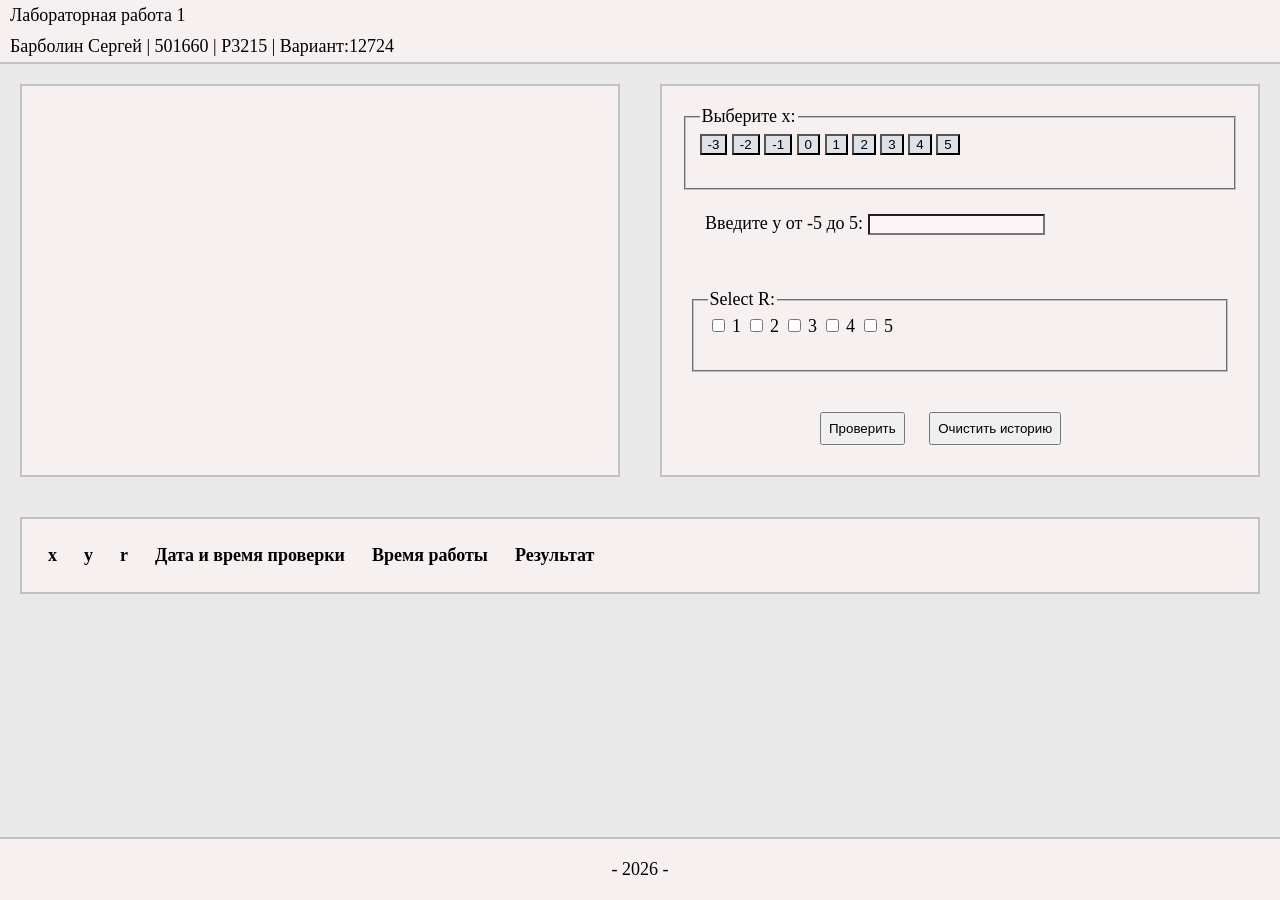
<file: 2/web — копия (2)/lab1/src/main/web/index.html>
<!DOCTYPE html>
<html lang="ru-RU">
    <head>
        <meta charset="UTF-8">
        <title>First Lab</title>
        <link rel="stylesheet" href="styles/main.css">
    </head>
    <body>
    <header>
        <p> Лабораторная работа 1 </p>
        <p> Барболин Сергей | 501660 | P3215 | Вариант:12724</p>
    </header>

    <main class="container">

        <section class="graph_section">
                <div id="graphs_container" class="graphs_grid"></div>
        </section>


        <section class="input_section">
            <form id="point_form">
                <fieldset id="x_select">
                    <legend>Выберите x:</legend>
                    <div class="x_buttons">
                        <input type="button" name="x" value="-3">
                        <input type="button" name="x" value="-2">
                        <input type="button" name="x" value="-1">
                        <input type="button" name="x" value="0">
                        <input type="button" name="x" value="1">
                        <input type="button" name="x" value="2">
                        <input type="button" name="x" value="3">
                        <input type="button" name="x" value="4">
                        <input type="button" name="x" value="5">
                    </div>
                    <span id="x_error_field" class="error_field"></span>
                </fieldset>

                <span id="x_error"> </span>

                <div class="y_form">
                    <label for="y">Введите y от -5 до 5:</label>
                    <input type="text" id="y" name="y" required>
                    <span id="y_error_field" class="error_field"></span>
                </div>

                <span id="y_error"> </span>
               

                <fieldset id="r_select">
                    <legend>Select R:</legend>
                    <div class="r_checkboxes">
                        <input type="checkbox" id="r1" name="r" value="1">
                        <label for="r1">1</label>

                        <input type="checkbox" id="r2" name="r" value="2">
                        <label for="r2">2</label>

                        <input type="checkbox" id="r3" name="r" value="3">
                        <label for="r3">3</label>

                        <input type="checkbox" id="r4" name="r" value="4">
                        <label for="r4">4</label>

                        <input type="checkbox" id="r5" name="r" value="5">
                        <label for="r5">5</label>
                    </div>
                                
                    <span id="r_error_field" class="error_field"></span>

                </fieldset>

                <span id="r_error"> </span>

                <div class="action_buttons">
                    <button type="submit">Проверить</button>
                    <button type="button" id="clean_btn">Очистить историю</button>
                </div>
            </form>

        </section>


    
    <section class="results_section">
        <table id="result_table">
            <tr>
                <th>x</th>
                <th>y</th>
                <th>r</th>
                <th>Дата и время проверки</th>
                <th>Время работы</th>
                <th>Результат</th>
            </tr>
        </table>
    </section>


    </main>

    <footer id="footer">
        <p> 2026 </p>
    </footer>

    </body>

    <script src="code_js/graph_draw.js"></script>
    <script src="code_js/index.js"></script>


</html>
</file>
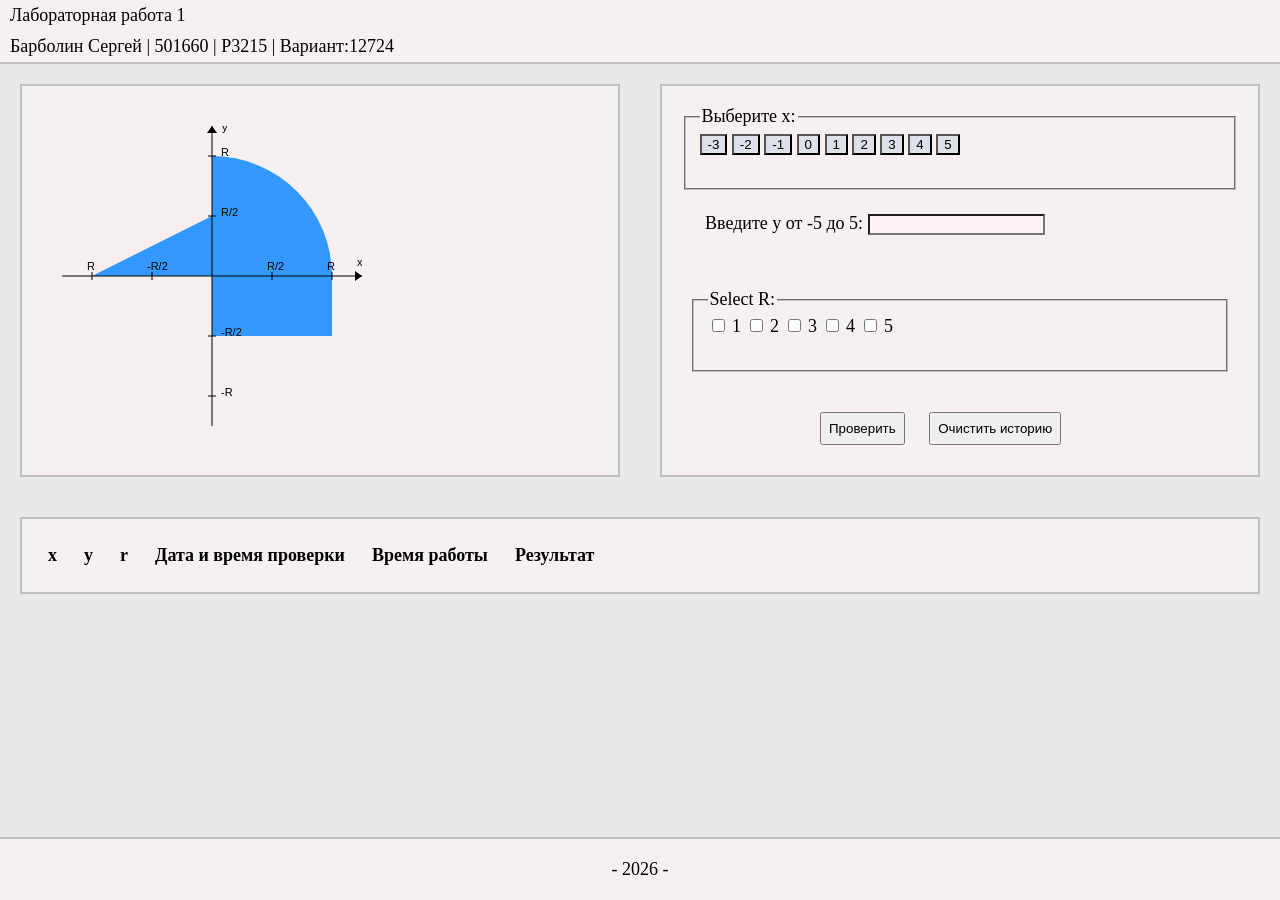
<file: 2/web — копия/lab1/src/main/web/index.html>
<!DOCTYPE html>
<html lang="ru-RU">
    <head>
        <meta charset="UTF-8">
        <title>First Lab</title>
        <link rel="stylesheet" href="styles/main.css">
    </head>
    <body>
    <header>
        <p> Лабораторная работа 1 </p>
        <p> Барболин Сергей | 501660 | P3215 | Вариант:12724</p>
    </header>

    <main class="container">

        <section class="graph_section">
            <div class="graph1">
                <canvas id="graph1" width="300" height="300"> </canvas>
            </div>
        </section>


        <section class="input_section">
            <form id="point_form">
                <fieldset id="x_select">
                    <legend>Выберите x:</legend>
                    <div class="x_buttons">
                        <input type="button" name="x" value="-3">
                        <input type="button" name="x" value="-2">
                        <input type="button" name="x" value="-1">
                        <input type="button" name="x" value="0">
                        <input type="button" name="x" value="1">
                        <input type="button" name="x" value="2">
                        <input type="button" name="x" value="3">
                        <input type="button" name="x" value="4">
                        <input type="button" name="x" value="5">
                    </div>
                    <span id="x_error_field" class="error_field"></span>
                </fieldset>

                <span id="x_error"> </span>

                <div class="y_form">
                    <label for="y">Введите y от -5 до 5:</label>
                    <input type="text" id="y" name="y" required>
                    <span id="y_error_field" class="error_field"></span>
                </div>

                <span id="y_error"> </span>
               

                <fieldset id="r_select">
                    <legend>Select R:</legend>
                    <div class="r_checkboxes">
                        <input type="checkbox" id="r1" name="r" value="1">
                        <label for="r1">1</label>

                        <input type="checkbox" id="r2" name="r" value="2">
                        <label for="r2">2</label>

                        <input type="checkbox" id="r3" name="r" value="3">
                        <label for="r3">3</label>

                        <input type="checkbox" id="r4" name="r" value="4">
                        <label for="r4">4</label>

                        <input type="checkbox" id="r5" name="r" value="5">
                        <label for="r5">5</label>
                    </div>
                                
                    <span id="r_error_field" class="error_field"></span>

                </fieldset>

                <span id="r_error"> </span>

                <div class="action_buttons">
                    <button type="submit">Проверить</button>
                    <button type="button" id="clean_btn">Очистить историю</button>
                </div>
            </form>

        </section>


    
    <section class="results_section">
        <table id="result_table">
            <tr>
                <th>x</th>
                <th>y</th>
                <th>r</th>
                <th>Дата и время проверки</th>
                <th>Время работы</th>
                <th>Результат</th>
            </tr>
        </table>
    </section>


    </main>

    <footer id="footer">
        <p> 2026 </p>
    </footer>

    </body>

    <script src="code_js/graph_draw.js"></script>
    <script src="code_js/index.js"></script>


</html>
</file>
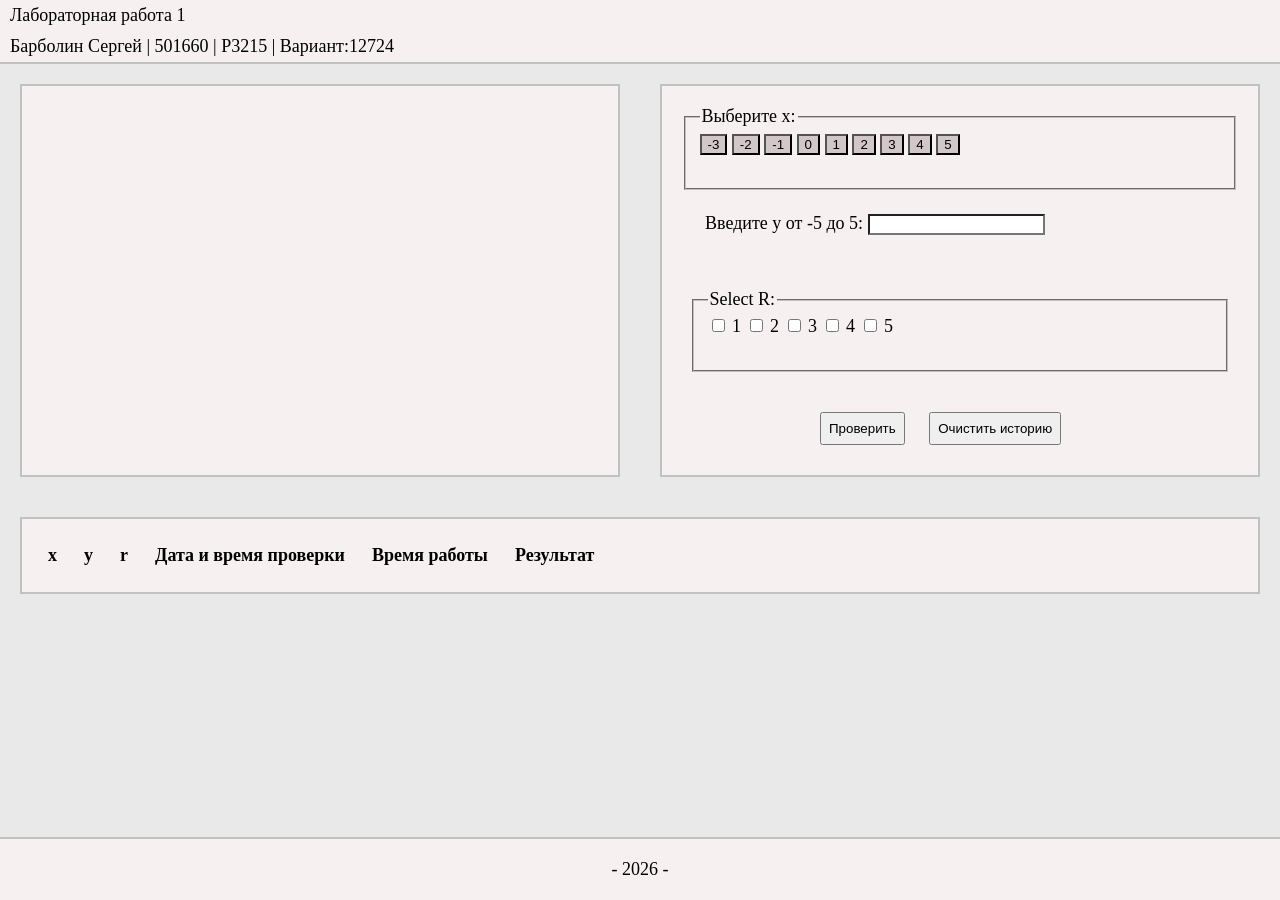
<file: 2/web/lab1/src/main/web/index.html>
<!DOCTYPE html>
<html lang="ru-RU">
    <head>
        <meta charset="UTF-8">
        <title>First Lab</title>
        <link rel="stylesheet" href="styles/main.css">
    </head>
    <body>
    <header>
        <p> Лабораторная работа 1 </p>
        <p> Барболин Сергей | 501660 | P3215 | Вариант:12724</p>
    </header>

    <main class="container">

        <section class="graph_section">
                <div id="graphs_container" class="graphs_grid"></div>
        </section>


        <section class="input_section">
            <form id="point_form">
                <fieldset id="x_select">
                    <legend>Выберите x:</legend>
                    <div class="x_buttons">
                        <input type="button" name="x" value="-3">
                        <input type="button" name="x" value="-2">
                        <input type="button" name="x" value="-1">
                        <input type="button" name="x" value="0">
                        <input type="button" name="x" value="1">
                        <input type="button" name="x" value="2">
                        <input type="button" name="x" value="3">
                        <input type="button" name="x" value="4">
                        <input type="button" name="x" value="5">
                    </div>
                    <span id="x_error_field" class="error_field"></span>
                </fieldset>

                <span id="x_error"> </span>

                <div class="y_form">
                    <label for="y">Введите y от -5 до 5:</label>
                    <input type="text" id="y" name="y" required>
                    <span id="y_error_field" class="error_field"></span>
                </div>

                <span id="y_error"> </span>
               

                <fieldset id="r_select">
                    <legend>Select R:</legend>
                    <div class="r_checkboxes">
                        <input type="checkbox" id="r1" name="r" value="1">
                        <label for="r1">1</label>

                        <input type="checkbox" id="r2" name="r" value="2">
                        <label for="r2">2</label>

                        <input type="checkbox" id="r3" name="r" value="3">
                        <label for="r3">3</label>

                        <input type="checkbox" id="r4" name="r" value="4">
                        <label for="r4">4</label>

                        <input type="checkbox" id="r5" name="r" value="5">
                        <label for="r5">5</label>
                    </div>
                                
                    <span id="r_error_field" class="error_field"></span>

                </fieldset>

                <span id="r_error"> </span>

                <div class="action_buttons">
                    <button type="submit">Проверить</button>
                    <button type="button" id="clean_btn">Очистить историю</button>
                </div>
            </form>

        </section>


    
    <section class="results_section">
        <table id="result_table">
            <tr>
                <th>x</th>
                <th>y</th>
                <th>r</th>
                <th>Дата и время проверки</th>
                <th>Время работы</th>
                <th>Результат</th>
            </tr>
        </table>
    </section>


    </main>

    <footer id="footer">
        <p> 2026 </p>
    </footer>

    </body>

    <script src="code_js/PointValidator.js"></script>
    <script src="code_js/HitTester.js"></script>
    <script src="code_js/PointStore.js"></script>
    <script src="code_js/GraphRenderer.js"></script>
    <script src="code_js/ResultTable.js"></script>
    <script src="code_js/PointForm.js"></script>
    <script src="code_js/App.js"></script>


</html>
</file>
<file: 2/web — копия (2)/lab1/src/main/web/styles/main.css>
html, body { margin: 0; padding: 0; }

header {
    font-family: 'Times New Roman', Times, serif;
    font-size: 18px;
    color: #000;

    position: sticky;      
    top: 0;
    background-color: #f6f0f0;          
    border-bottom: 2px solid #c1c1c1;                
}

header p {
    margin: 0;
    padding: 5px 10px;
}

body {
    font-family: 'Times New Roman', Times, serif;
    font-size: 18px;

    background-color: #eae9e9;
}

main {
    margin: 20px 20px 0; 
    display: grid;
    grid-template-columns: 1fr 1fr; 
    gap: 40px;
}


.graph_section{
    background-color: #f6f0f0;    
    border: 2px solid #c1c1c1;  
}

.graphs_grid {
    display: flex;
    flex-wrap: wrap;
    gap: 12px;
    justify-content: center;
}
.graph_wrapper {
    display: flex;
    flex-direction: column;
    align-items: center;
    margin-top: 5px;
    margin-bottom: 5px;
}
.graph_wrapper canvas {
    border: 1px solid #ccc;
    background: #fff;
}

.input_section{
    background-color: #f6f0f0;  
    border: 2px solid #c1c1c1;  
}


/* Пример каскадирования */
input[type="button"] {
    background-color: #000000;   /* (0,1,1) */
}
input[type="button"] {
    background-color: #ff0000;   /* (0,1,1) 2 — перебьёт 1, т.к. идёт позже */
}

#x_select input.selected[type="button"] { background-color: #3399FF; color: white; }
/* (1,2,1) 4 - перебьет 3 */

#point_form input[type="button"] {
    background-color: #dee1e8;   /* (1,1,1) 3 — перебьёт 2 */
}


#point_form{
    padding: 20px;
}

.y_form{
    padding: 23px;
}

.y_form input{
    background-color: #fdf5f5;  
}

#r_select{
    margin: 10px;
}

.error_field {
    display: block;
    min-height: 1.2em;      
    line-height: 1.2em;
    margin-top: 4px;
    color: red;
    font-size: 0.8em;
    visibility: hidden;   
}

.error_field.visible {
    visibility: visible;   
}

.action_buttons{
    padding-top: 20px;
    width: 300px;
    margin: 0 auto;
}

.action_buttons button{
    padding: 7px;
    margin: 10px;
}

.action_buttons button:active { 
    transform: scale(0.7); 
    background-color: #3399FF;
}

.results_section{
    grid-column: 1 / -1;
    margin-bottom: 40px;
    background-color: #f6f0f0;  
    border: 2px solid #c1c1c1; 
}

#result_table {
    border-spacing: 25px;
}


footer {
    position: fixed;
    bottom: 0;
    left: 0;
    width: 100%;
    text-align: center;
    box-sizing: border-box;  
    padding: 2px;      
    background-color: #f6f0f0;          
    border-top: 2px solid #c1c1c1;   
}

footer p::before, footer p::after {
    content: " - ";
    color: #000000;
}
</file>
<file: 2/web — копия/lab1/src/main/web/styles/main.css>
html, body { margin: 0; padding: 0; }

header {
    font-family: 'Times New Roman', Times, serif;
    font-size: 18px;
    color: #000;

    position: sticky;      
    top: 0;
    background-color: #f6f0f0;          
    border-bottom: 2px solid #c1c1c1;                
}

header p {
    margin: 0;
    padding: 5px 10px;
}

body {
    font-family: 'Times New Roman', Times, serif;
    font-size: 18px;

    background-color: #eae9e9;
}

main {
    margin: 20px 20px 0; 
    display: grid;
    grid-template-columns: 1fr 1fr; 
    gap: 40px;
}


.graph_section{
    background-color: #f6f0f0;    
    border: 2px solid #c1c1c1;  
}

.graph1 {
    padding: 40px;
}

.input_section{
    background-color: #f6f0f0;  
    border: 2px solid #c1c1c1;  
}


/* Пример каскадирования */
input[type="button"] {
    background-color: #000000;   /* (0,1,1) */
}
input[type="button"] {
    background-color: #ff0000;   /* (0,1,1) 2 — перебьёт 1, т.к. идёт позже */
}

#x_select input.selected[type="button"] { background-color: #3399FF; color: white; }
/* (1,2,1) 4 - перебьет 3 */

#point_form input[type="button"] {
    background-color: #dee1e8;   /* (1,1,1) 3 — перебьёт 2 */
}


#point_form{
    padding: 20px;
}

.y_form{
    padding: 23px;
}

.y_form input{
    background-color: #fdf5f5;  
}

#r_select{
    margin: 10px;
}

.error_field {
    display: block;
    min-height: 1.2em;      
    line-height: 1.2em;
    margin-top: 4px;
    color: red;
    font-size: 0.8em;
    visibility: hidden;   
}

.error_field.visible {
    visibility: visible;   
}

.action_buttons{
    padding-top: 20px;
    width: 300px;
    margin: 0 auto;
}

.action_buttons button{
    padding: 7px;
    margin: 10px;
}

.action_buttons button:active { 
    transform: scale(0.7); 
    background-color: #3399FF;
}

.results_section{
    grid-column: 1 / -1;
    margin-bottom: 40px;
    background-color: #f6f0f0;  
    border: 2px solid #c1c1c1; 
}

#result_table {
    border-spacing: 25px;
}


footer {
    position: fixed;
    bottom: 0;
    left: 0;
    width: 100%;
    text-align: center;
    box-sizing: border-box;  
    padding: 2px;      
    background-color: #f6f0f0;          
    border-top: 2px solid #c1c1c1;   
}

footer p::before, footer p::after {
    content: " - ";
    color: #000000;
}
</file>
<file: 2/web/lab1/src/main/web/styles/main.css>
html, body { margin: 0; padding: 0; }

body {
    font-family: 'Times New Roman', Times, serif;
    font-size: 18px;

    background-color: #eae9e9;
}

header {
    color: #000;

    position: sticky;      
    top: 0;
    background-color: #f6f0f0;          
    border-bottom: 2px solid #c1c1c1;                
}

header p {
    margin: 0;
    padding: 5px 10px;
}

main {
    margin: 20px 20px 0; 
    display: grid;
    grid-template-columns: 1fr 1fr; 
    gap: 40px;
}


.graph_section{
    background-color: #f6f0f0;    
    border: 2px solid #c1c1c1;  
}

.graphs_grid {
    display: flex;
    flex-wrap: wrap;
    gap: 12px;
    justify-content: center;
}
.graph_wrapper {
    display: flex;
    flex-direction: column;
    align-items: center;
    margin-top: 5px;
    margin-bottom: 5px;
}
.graph_wrapper canvas {
    border: 1px solid #ccc;
    background: #fff;
}

.input_section{
    background-color: #f6f0f0;  
    border: 2px solid #c1c1c1;  
}


/* (0,0,1) */
input {
    background-color: #d3c6c6;
    color: #000000;
}

/* (1,0,0) */
#y {
    background-color: #ffffff; 
    color: #000000;
}

/* (1,2,1) */
#x_select input.selected[type="button"] {
    background-color: #3399FF;  
    color: #ffffff;
}


#point_form{
    padding: 20px;
}

.y_form{
    padding: 23px;
}

#r_select{
    margin: 10px;
}

.error_field {
    display: block;
    min-height: 1.2em;      
    line-height: 1.2em;
    margin-top: 4px;
    color: red;
    font-size: 0.8em;
    visibility: hidden;   
}

.error_field.visible {
    visibility: visible;   
}

.action_buttons{
    padding-top: 20px;
    width: 300px;
    margin: 0 auto;
}

.action_buttons button{
    padding: 7px;
    margin: 10px;
}

.action_buttons button:active { 
    transform: scale(0.7); 
    background-color: #3399FF;
}

.results_section{
    grid-column: 1 / -1;
    margin-bottom: 40px;
    background-color: #f6f0f0;  
    border: 2px solid #c1c1c1; 
}

#result_table {
    border-spacing: 25px;
}


footer {
    position: fixed;
    bottom: 0;
    left: 0;
    width: 100%;
    text-align: center;
    box-sizing: border-box;  
    padding: 2px;      
    background-color: #f6f0f0;          
    border-top: 2px solid #c1c1c1;   
}

footer p::before, footer p::after {
    content: " - ";
    color: #000000;
}
</file>
